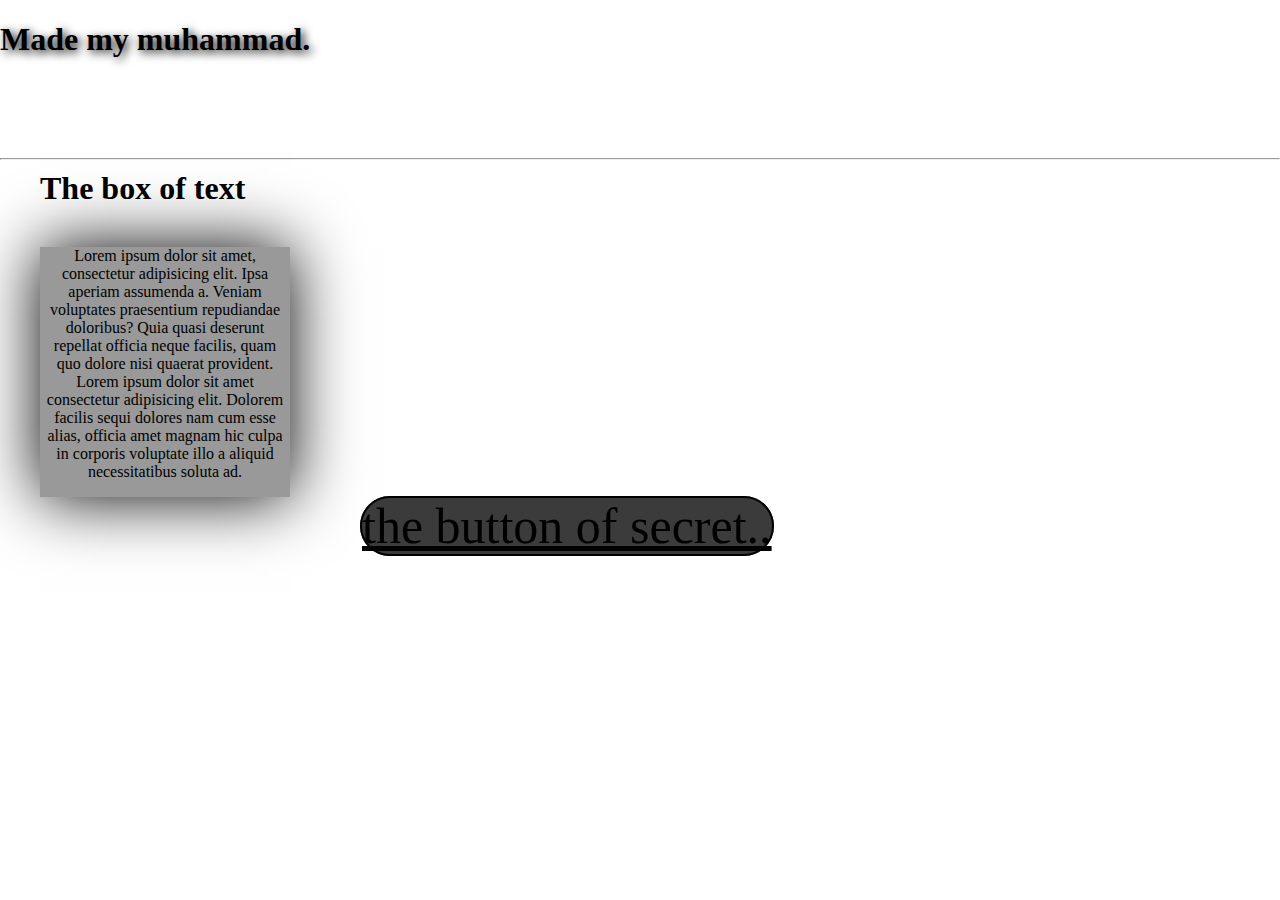
<file: index.html>
<!DOCTYPE html>
<html>
  <head>
    <title>Randomest things ever</title>
    <link rel="stylesheet" href="style.css">
  </head>
  <body>
    <h1 class="csstext">Made my muhammad.</h1>
    <hr>
    <h1 id="boxtext">The box of text</h1>
    <br>
    <div class="box">
      Lorem ipsum dolor sit amet, consectetur adipisicing elit. Ipsa aperiam assumenda a. Veniam voluptates praesentium repudiandae doloribus? Quia quasi deserunt repellat officia neque facilis, quam quo dolore nisi quaerat provident.
      Lorem ipsum dolor sit amet consectetur adipisicing elit. Dolorem facilis sequi dolores nam cum esse alias, officia amet magnam hic culpa in corporis voluptate illo a aliquid necessitatibus soluta ad.
    </div>
    <a href="redirect.html"
      <button class="bt">the button of secret..</button>
    </a>
  </body>
</html>
</file>
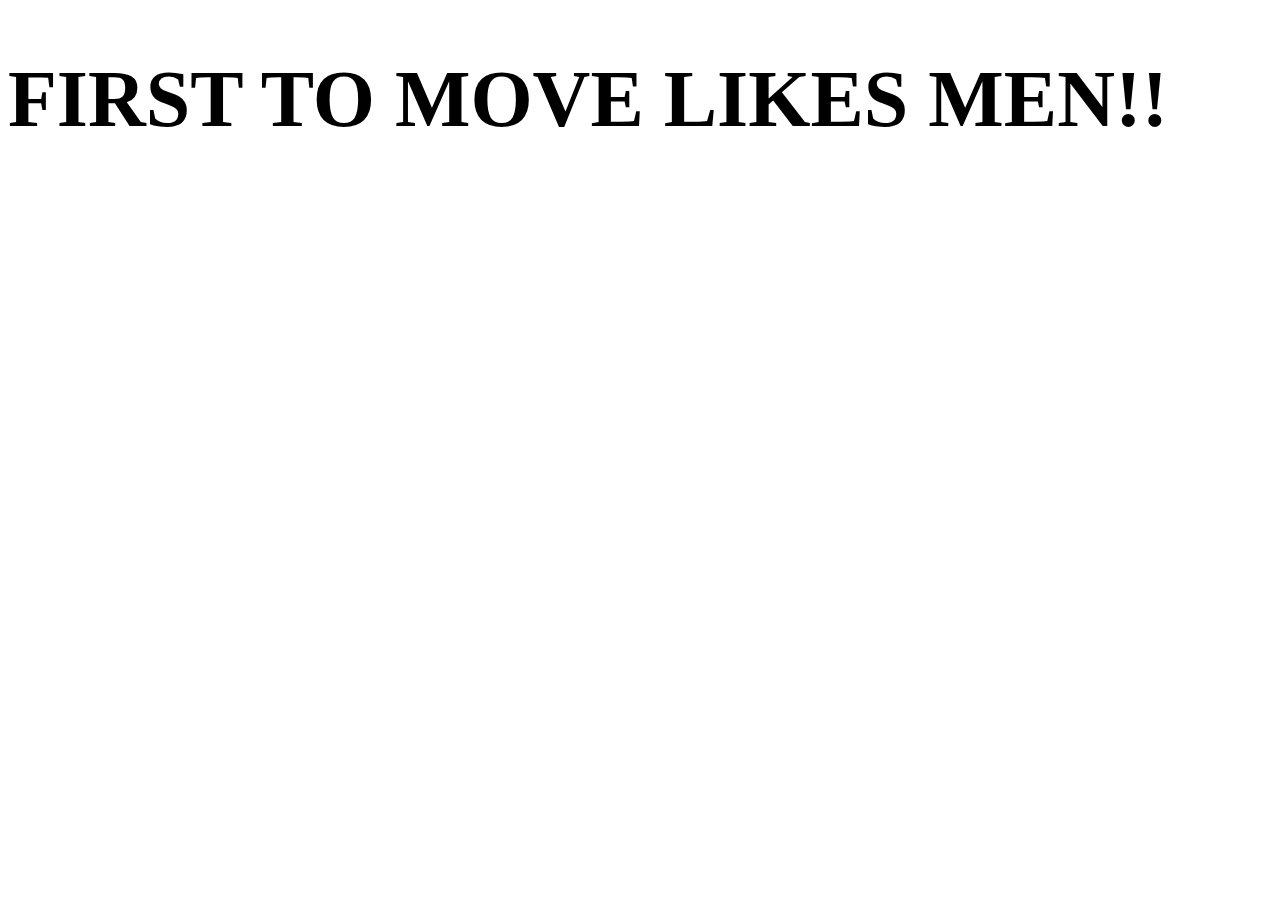
<file: redirect.html>
<!DOCTYPE html>
<html>
  <head>
    <title>redirect</title>
  </head>
  <body>
    <h1 style="font-family: Verdana; 
      font-size: 5em;">
      FIRST TO MOVE LIKES MEN!!
    </h1>
    <audio autoplay>
      <source src="englishspan.mp4"
    </audio>
  </body>
</html>
</file>
<file: style.css>
*{
  font-family: Verdana;
}
body{
  margin: 0px;
}
.csstext{
  
  font-size: 2em;
  margin-bottom: 100px;
  text-shadow: 3px 3px 10px;
}
.box{
  background-color: #999999;

  width: 250px;
  height: 250px;
  margin-left: 40px;
  box-shadow: 0px 0px 4em;
  overflow: scroll;
  text-align: center;
}
#boxtext{
  margin-top: 10px;
  margin-left: 40px;
}





.bt{
  background-color: #3b3b3b;
  border: 2px solid;
  border-radius: 2em;
  font-size: 50px;
  overflow: scroll;
  margin-left: 360px;
  width: 250px;
  height: 140px;
  color: #000000;
  text-align: center;
}
</file>
